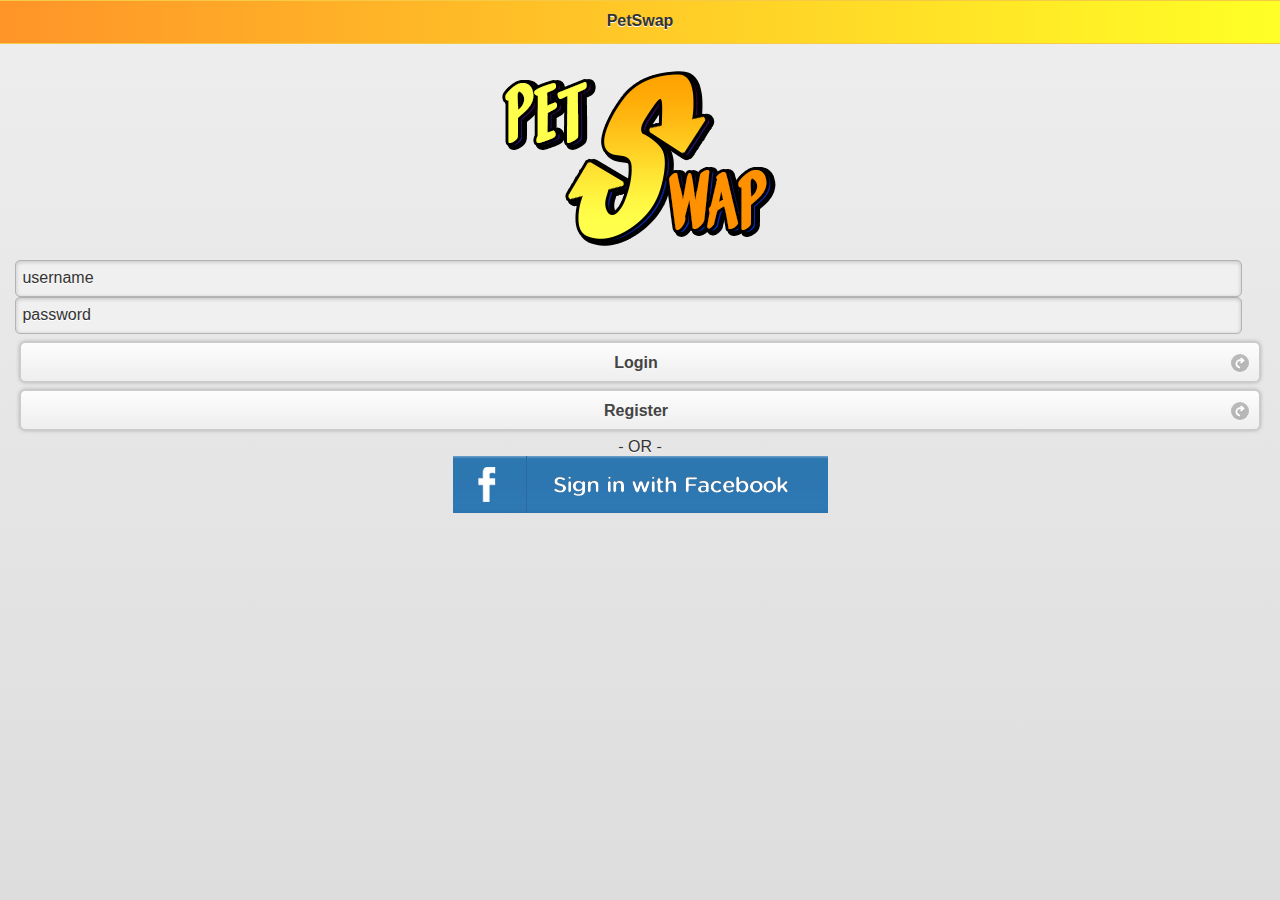
<file: index.html>
<!DOCTYPE html> 
<html>
<head>
<meta charset="utf-8">
<title>PetSwap</title>
<link href="resources/js/jquery.mobile.theme-1.0.min.css" rel="stylesheet" type="text/css"/>
<link href="resources/js/jQuery.css" rel="stylesheet" type="text/css"/>
<link href="resources/js/jquery.mobile.structure-1.0.min.css" rel="stylesheet" type="text/css"/>
<script src="resources/js/jquery-1.6.4.min.js" type="text/javascript"></script>
<script src="resources/js/jquery.mobile-1.0.min.js" type="text/javascript"></script>
</head> 
<body> 

<div data-role="page" id="page">
	<div data-role="header">
		<h1>PetSwap</h1>
	</div>
	<div data-role="content">
    	<div  style="text-align:center;"><img src="resources/img/Logo.png" width="300" height="197" alt="logo"></div>
   	  <input type="text" value="username"/>
        <input type="text" value="password"/>	
		<button onClick="location.href='home.html'" data-icon="forward" data-iconpos="right">Login</button>
        <button onClick="location.href='home.html'" data-icon="forward" data-iconpos="right">Register</button>
        <div style="text-align:center;">- OR -</div>
        <div style="text-align:center;"><img src="resources/img/sign.PNG" width="375" height="57" alt="sign"></div>
	</div>
</div>

</body>
</html>
</file>
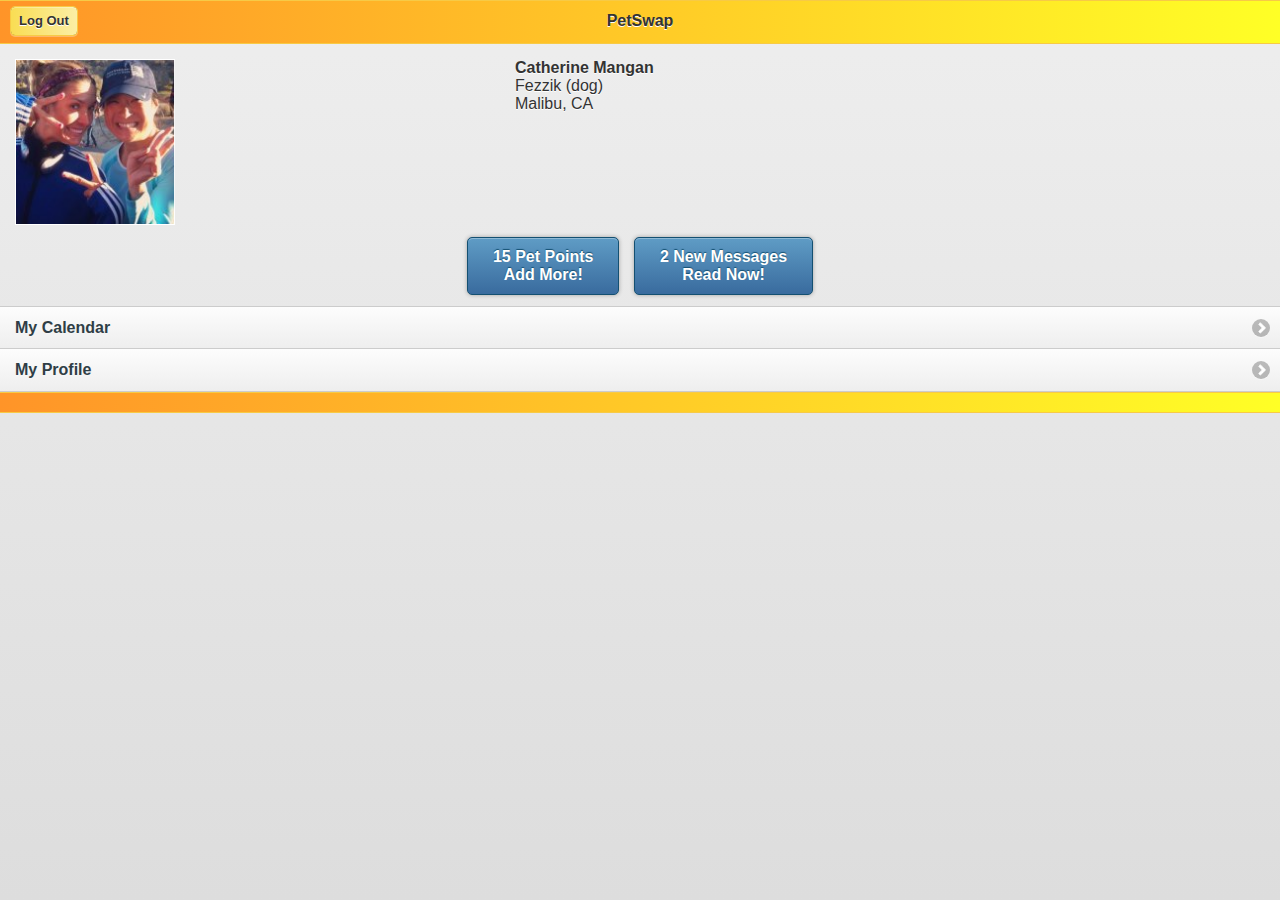
<file: home.html>
<!DOCTYPE html> 
<html>
<head>
<meta charset="utf-8">
<title>jQuery Mobile Web App</title>
<link href="resources/js/jquery.mobile.theme-1.0.min.css" rel="stylesheet" type="text/css"/>
<link href="resources/js/jQuery.css" rel="stylesheet" type="text/css"/>
<link href="resources/js/jquery.mobile.structure-1.0.min.css" rel="stylesheet" type="text/css"/>
<script src="resources/js/jquery-1.6.4.min.js" type="text/javascript"></script>
<script src="resources/js/jquery.mobile-1.0.min.js" type="text/javascript"></script>
</head> 
<body> 

<div data-role="page" id="page">
	<div data-role="header">
		<h1>PetSwap</h1>
		<a href="index.html" data-role="button">Log Out</a>
	</div>
	<div data-role="content">
    	<div style="width:100%; float: left">
        	<div style="width:40%; float: left"><img src="resources/img/cm.PNG" width="160" height="166" alt="jd"></div>
            <div style="width:60%; float: left">
            	<strong>Catherine Mangan</strong><br/>
                Fezzik (dog) <br/>
                Malibu, CA
          	</div>
        </div>
    	<div data-inline="true" style="text-align:center;">
        <a href="points/main.html" data-role="button" data-inline="true" data-theme="b">15 Pet Points<br/> Add More!</a>
       	<a href="messages/main.html" data-role="button" data-inline="true" data-theme="b">2 New Messages<br/> Read Now!</a>
        </div>  
        <br/>
        <ul data-role="listview">
			<li><a href="calendar/main.html">My Calendar</a></li>         
            <li><a href="profile/main.html">My Profile</a></li>
		</ul>			
		
	</div>
	<div data-role="footer">
		&nbsp;
	</div>
</div>

</body>
</html>
</file>
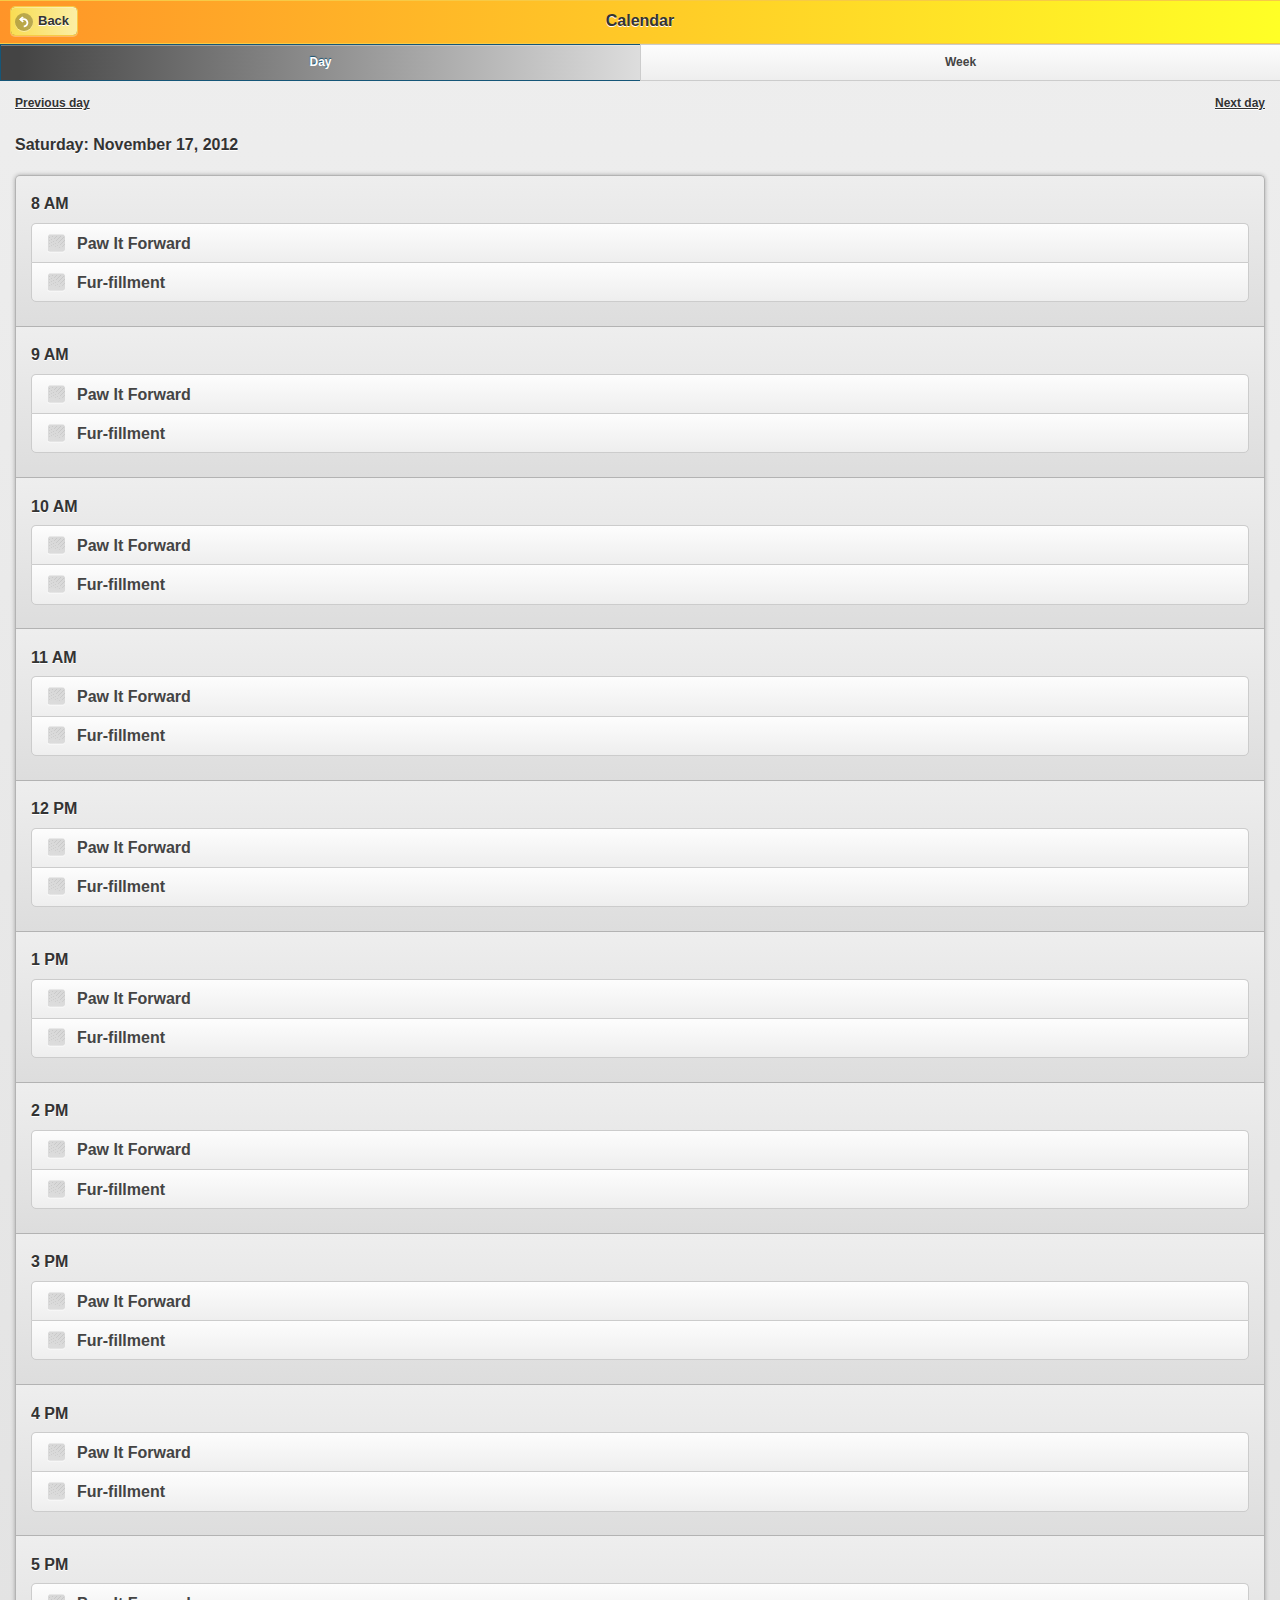
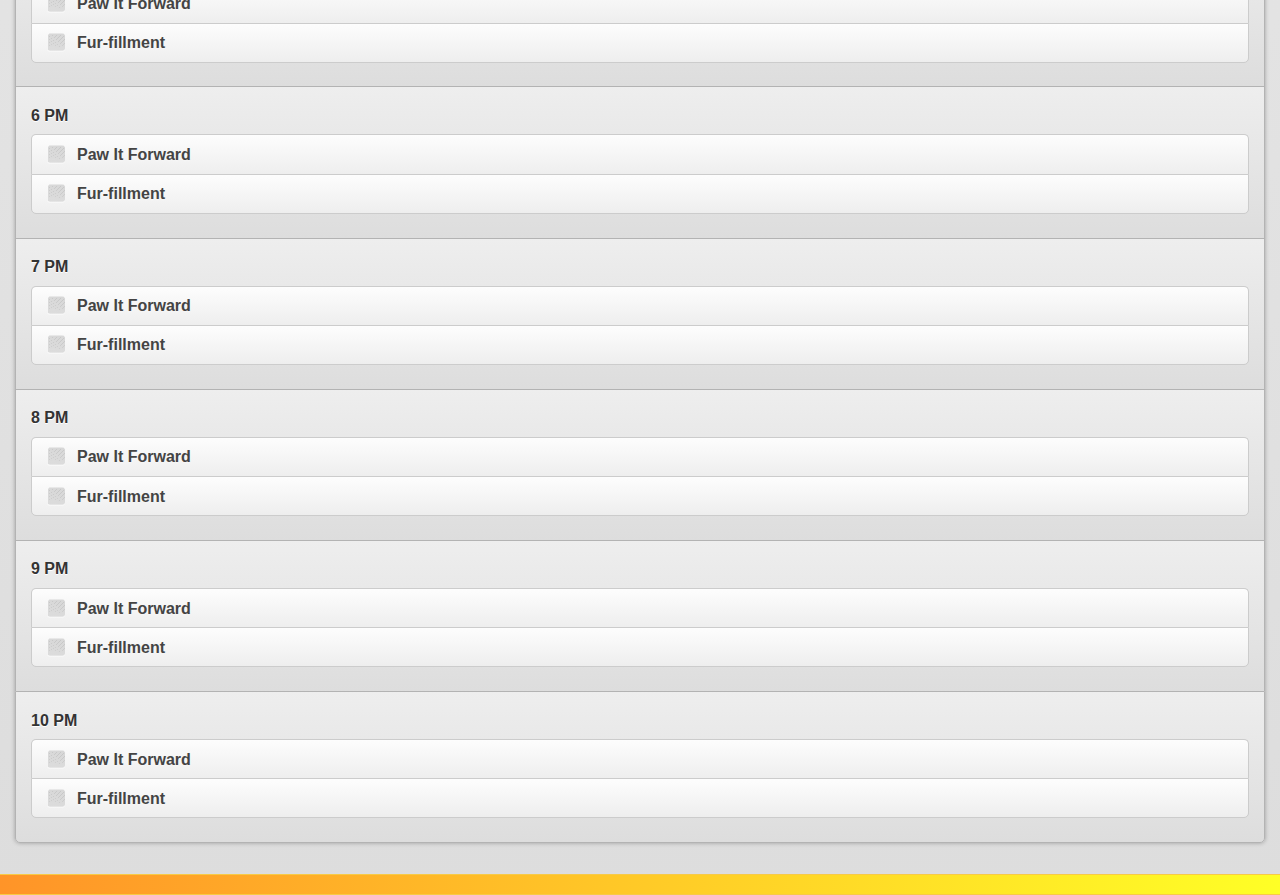
<file: calendar/main.html>
<!DOCTYPE html> 
<html>
<head>
<meta charset="utf-8">
<title>PetSwap</title>
<link href="../resources/js/jquery.mobile.theme-1.0.min.css" rel="stylesheet" type="text/css"/>
<link href="../resources/js/jQuery.css" rel="stylesheet" type="text/css"/>
<link href="../resources/js/jquery.mobile.structure-1.0.min.css" rel="stylesheet" type="text/css"/>
<script src="../resources/js/jquery-1.6.4.min.js" type="text/javascript"></script>
<script src="../resources/js/jquery.mobile-1.0.min.js" type="text/javascript"></script>




</head> 
<body> 

<div data-role="page" id="day">
	<div data-role="header">
        <a href="../home.html" data-role="button" data-icon="back" data-iconpos="left">Back</a>
        <h1>Calendar</h1>
	</div>
    
	<div data-role="navbar">
    	<ul>
			<li><a href="#day" class="ui-btn-active ui-state-persist">Day</a></li>
             <li><a href="#week">Week</a></li>
		</ul>	
    </div>
	
    <div data-role="content">
      <span style="float: left; font-size:12px; text-decoration:underline; font-weight:bold;">Previous day</span> 
      <span style="float: right; font-size:12px; text-decoration:underline; font-weight:bold;">Next day</span>   
      <br/>
      <h4>Saturday: November 17, 2012</h4>
      <div>
        <ul data-role="listview" data-inset="true">
          <li>
            <h3>8 AM</h3>
              <fieldset data-role="controlgroup">
                <input type="checkbox" name="checkbox1" id="checkbox1_0" class="custom" value="" />
                <label for="checkbox1_0">Paw It Forward</label>
                <input type="checkbox" name="checkbox1" id="checkbox1_1" class="custom" value="" />
                <label for="checkbox1_1">Fur-fillment</label>
              </fieldset>         
          </li>
          <li>
            <h3>9 AM</h3>
          <fieldset data-role="controlgroup">
                <input type="checkbox" name="checkbox1" id="checkbox1_0" class="custom" value="" />
                <label for="checkbox1_0">Paw It Forward</label>
                <input type="checkbox" name="checkbox1" id="checkbox1_1" class="custom" value="" />
                <label for="checkbox1_1">Fur-fillment</label>
              </fieldset>
          </li>
          <li>
            <h3>10 AM</h3>
          <fieldset data-role="controlgroup">
                <input type="checkbox" name="checkbox1" id="checkbox1_0" class="custom" value="" />
                <label for="checkbox1_0">Paw It Forward</label>
                <input type="checkbox" name="checkbox1" id="checkbox1_1" class="custom" value="" />
                <label for="checkbox1_1">Fur-fillment</label>
              </fieldset>
          </li>
          <li>
            <h3>11 AM</h3>
            <fieldset data-role="controlgroup">
                <input type="checkbox" name="checkbox1" id="checkbox1_0" class="custom" value="" />
                <label for="checkbox1_0">Paw It Forward</label>
                <input type="checkbox" name="checkbox1" id="checkbox1_1" class="custom" value="" />
                <label for="checkbox1_1">Fur-fillment</label>
              </fieldset>
          </li>
          <li>
            <h3>12 PM</h3>
           <fieldset data-role="controlgroup">
                <input type="checkbox" name="checkbox1" id="checkbox1_0" class="custom" value="" />
                <label for="checkbox1_0">Paw It Forward</label>
                <input type="checkbox" name="checkbox1" id="checkbox1_1" class="custom" value="" />
                <label for="checkbox1_1">Fur-fillment</label>
              </fieldset>
          </li>
          <li>
            <h3>1 PM</h3>
           <fieldset data-role="controlgroup">
                <input type="checkbox" name="checkbox1" id="checkbox1_0" class="custom" value="" />
                <label for="checkbox1_0">Paw It Forward</label>
                <input type="checkbox" name="checkbox1" id="checkbox1_1" class="custom" value="" />
                <label for="checkbox1_1">Fur-fillment</label>
              </fieldset>
          </li>
          <li>
            <h3>2 PM</h3>
           <fieldset data-role="controlgroup">
                <input type="checkbox" name="checkbox1" id="checkbox1_0" class="custom" value="" />
                <label for="checkbox1_0">Paw It Forward</label>
                <input type="checkbox" name="checkbox1" id="checkbox1_1" class="custom" value="" />
                <label for="checkbox1_1">Fur-fillment</label>
              </fieldset>
          </li>
          <li>
            <h3>3 PM</h3>
           <fieldset data-role="controlgroup">
                <input type="checkbox" name="checkbox1" id="checkbox1_0" class="custom" value="" />
                <label for="checkbox1_0">Paw It Forward</label>
                <input type="checkbox" name="checkbox1" id="checkbox1_1" class="custom" value="" />
                <label for="checkbox1_1">Fur-fillment</label>
              </fieldset>
          </li>
          <li>
            <h3>4 PM</h3>
           <fieldset data-role="controlgroup">
                <input type="checkbox" name="checkbox1" id="checkbox1_0" class="custom" value="" />
                <label for="checkbox1_0">Paw It Forward</label>
                <input type="checkbox" name="checkbox1" id="checkbox1_1" class="custom" value="" />
                <label for="checkbox1_1">Fur-fillment</label>
              </fieldset>
          </li>
          <li>
            <h3>5 PM</h3>
           <fieldset data-role="controlgroup">
                <input type="checkbox" name="checkbox1" id="checkbox1_0" class="custom" value="" />
                <label for="checkbox1_0">Paw It Forward</label>
                <input type="checkbox" name="checkbox1" id="checkbox1_1" class="custom" value="" />
                <label for="checkbox1_1">Fur-fillment</label>
              </fieldset>
          </li>
          <li>
            <h3>6 PM</h3>
          <fieldset data-role="controlgroup">
                <input type="checkbox" name="checkbox1" id="checkbox1_0" class="custom" value="" />
                <label for="checkbox1_0">Paw It Forward</label>
                <input type="checkbox" name="checkbox1" id="checkbox1_1" class="custom" value="" />
                <label for="checkbox1_1">Fur-fillment</label>
              </fieldset>
          </li>
          <li>
            <h3>7 PM</h3>
          <fieldset data-role="controlgroup">
                <input type="checkbox" name="checkbox1" id="checkbox1_0" class="custom" value="" />
                <label for="checkbox1_0">Paw It Forward</label>
                <input type="checkbox" name="checkbox1" id="checkbox1_1" class="custom" value="" />
                <label for="checkbox1_1">Fur-fillment</label>
              </fieldset>
          </li>
          <li>
            <h3>8 PM</h3>
            <fieldset data-role="controlgroup">
                <input type="checkbox" name="checkbox1" id="checkbox1_0" class="custom" value="" />
                <label for="checkbox1_0">Paw It Forward</label>
                <input type="checkbox" name="checkbox1" id="checkbox1_1" class="custom" value="" />
                <label for="checkbox1_1">Fur-fillment</label>
              </fieldset>
          </li>
          <li>
            <h3>9 PM</h3>
           <fieldset data-role="controlgroup">
                <input type="checkbox" name="checkbox1" id="checkbox1_0" class="custom" value="" />
                <label for="checkbox1_0">Paw It Forward</label>
                <input type="checkbox" name="checkbox1" id="checkbox1_1" class="custom" value="" />
                <label for="checkbox1_1">Fur-fillment</label>
              </fieldset>
          </li>
          <li>
            <h3>10 PM</h3>
           <fieldset data-role="controlgroup">
                <input type="checkbox" name="checkbox1" id="checkbox1_0" class="custom" value="" />
                <label for="checkbox1_0">Paw It Forward</label>
                <input type="checkbox" name="checkbox1" id="checkbox1_1" class="custom" value="" />
                <label for="checkbox1_1">Fur-fillment</label>
              </fieldset>
          </li>
        </ul>
      	
      </div>
    </div>
    
	<div data-role="footer">
		&nbsp;
	</div>
    
</div>

<div data-role="page" id="week">
	<div data-role="header">
        <a href="../home.html" data-role="button" data-icon="back" data-iconpos="left">&nbsp;</a>
        <h1>Calendar</h1>
	</div>
    
	<div data-role="navbar">
    	<ul>
			<li><a href="#day">Day</a></li>
             <li><a href="#week" class="ui-btn-active ui-state-persist">Week</a></li>
		</ul>	
    </div>
	
    <div data-role="content">
      <span style="float: left; font-size:12px; text-decoration:underline; font-weight:bold;">Previous week</span> 
      <span style="float: right; font-size:12px; text-decoration:underline; font-weight:bold;">Next week</span>   
      <br/>
      <h4>November 17-23, 2012</h4>
      <div>
        <ul data-role="listview" data-inset="true">
          <li>
            <h3>November 17, 2012</h3>
            <fieldset data-role="controlgroup">
                <input type="checkbox" name="checkbox1" id="checkbox1_0" class="custom" value="" />
                <label for="checkbox1_0">Paw It Forward</label>
                <input type="checkbox" name="checkbox1" id="checkbox1_1" class="custom" value="" />
                <label for="checkbox1_1">Fur-fillment</label>
              </fieldset>
          </li>
          <li>
            <h3>November 18, 2012</h3>
            <fieldset data-role="controlgroup">
                <input type="checkbox" name="checkbox1" id="checkbox1_0" class="custom" value="" />
                <label for="checkbox1_0">Paw It Forward</label>
                <input type="checkbox" name="checkbox1" id="checkbox1_1" class="custom" value="" />
                <label for="checkbox1_1">Fur-fillment</label>
              </fieldset>
          </li>
          <li>
            <h3>November 19, 2012</h3>
            <fieldset data-role="controlgroup">
                <input type="checkbox" name="checkbox1" id="checkbox1_0" class="custom" value="" />
                <label for="checkbox1_0">Paw It Forward</label>
                <input type="checkbox" name="checkbox1" id="checkbox1_1" class="custom" value="" />
                <label for="checkbox1_1">Fur-fillment</label>
              </fieldset>
          </li>
          <li>
            <h3>November 20, 2012</h3>
           <fieldset data-role="controlgroup">
                <input type="checkbox" name="checkbox1" id="checkbox1_0" class="custom" value="" />
                <label for="checkbox1_0">Paw It Forward</label>
                <input type="checkbox" name="checkbox1" id="checkbox1_1" class="custom" value="" />
                <label for="checkbox1_1">Fur-fillment</label>
              </fieldset>
          </li>
          <li>
            <h3>November 21, 2012</h3>
            <fieldset data-role="controlgroup">
                <input type="checkbox" name="checkbox1" id="checkbox1_0" class="custom" value="" />
                <label for="checkbox1_0">Paw It Forward</label>
                <input type="checkbox" name="checkbox1" id="checkbox1_1" class="custom" value="" />
                <label for="checkbox1_1">Fur-fillment</label>
              </fieldset>
          </li>
          <li>
            <h3>November 22, 2012</h3>
            <fieldset data-role="controlgroup">
                <input type="checkbox" name="checkbox1" id="checkbox1_0" class="custom" value="" />
                <label for="checkbox1_0">Paw It Forward</label>
                <input type="checkbox" name="checkbox1" id="checkbox1_1" class="custom" value="" />
                <label for="checkbox1_1">Fur-fillment</label>
              </fieldset>
          </li>
          <li>
            <h3>November 23, 2012</h3>
            <fieldset data-role="controlgroup">
                <input type="checkbox" name="checkbox1" id="checkbox1_0" class="custom" value="" />
                <label for="checkbox1_0">Paw It Forward</label>
                <input type="checkbox" name="checkbox1" id="checkbox1_1" class="custom" value="" />
                <label for="checkbox1_1">Fur-fillment</label>
              </fieldset>
          </li>
        </ul>
      	
      </div>
    </div>
    
	<div data-role="footer">
		&nbsp;
	</div>
    
</div>

</body>
</html>
</file>
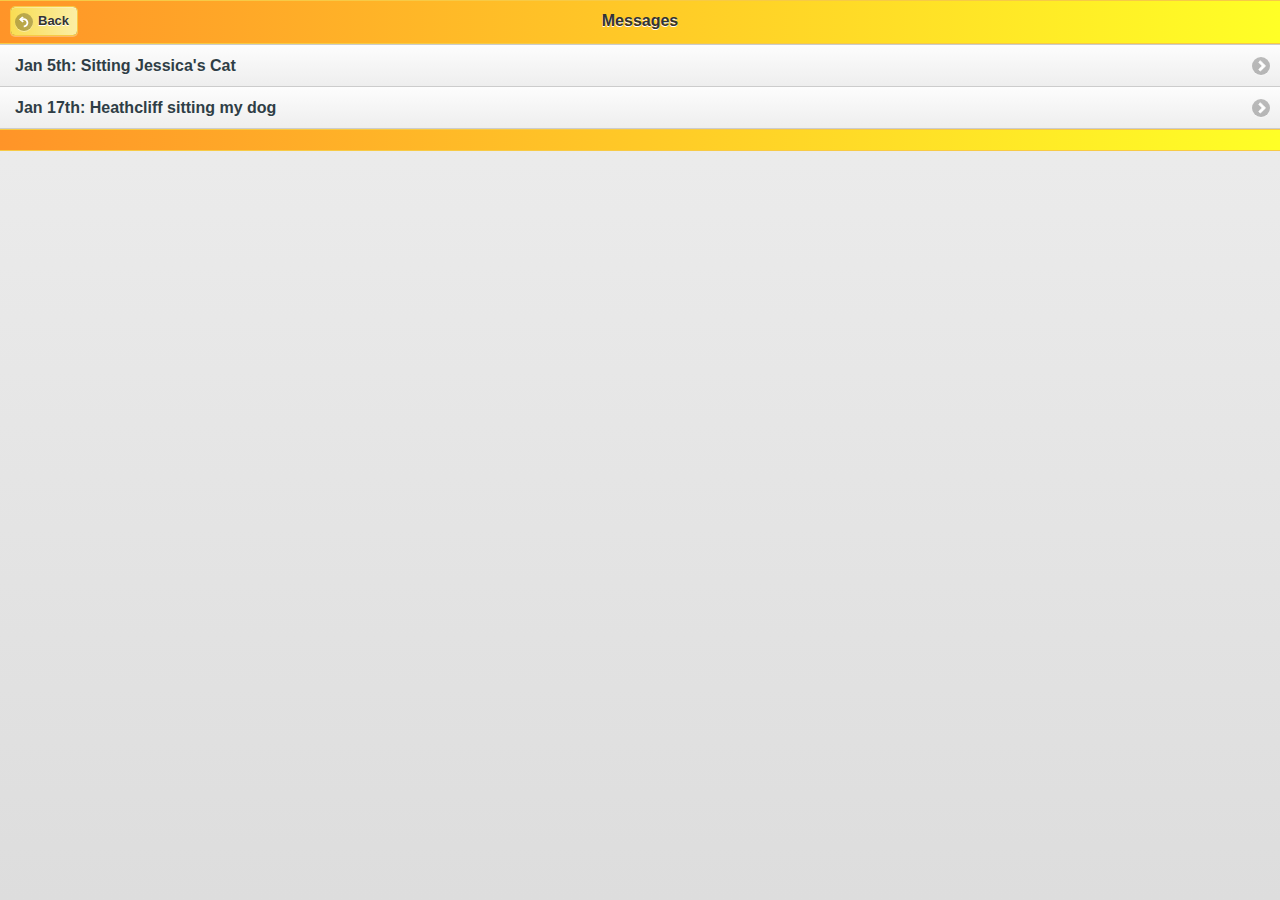
<file: messages/main.html>
<!DOCTYPE html> 
<html>
<head>
<meta charset="utf-8">
<title>PetSwap</title>
<link href="../resources/js/jquery.mobile.theme-1.0.min.css" rel="stylesheet" type="text/css"/>
<link href="../resources/js/jQuery.css" rel="stylesheet" type="text/css"/>
<link href="../resources/js/jquery.mobile.structure-1.0.min.css" rel="stylesheet" type="text/css"/>
<script src="../resources/js/jquery-1.6.4.min.js" type="text/javascript"></script>
<script src="../resources/js/jquery.mobile-1.0.min.js" type="text/javascript"></script>
</head> 
<body> 

<div data-role="page" id="page">
	<div data-role="header">
		<a href="../home.html" data-role="button" data-icon="back" data-iconpos="left">Back</a>
        <h1>Messages</h1>
	</div>
	<div data-role="content">	
		<ul data-role="listview">
			<li><a href="message.html">Jan 5th: Sitting Jessica's Cat</a></li>
             <li><a href="#">Jan 17th: Heathcliff sitting my dog</a></li>
		</ul>		
	</div>
	<div data-role="footer">
		&nbsp;
	</div>
</div>

</body>
</html>
</file>
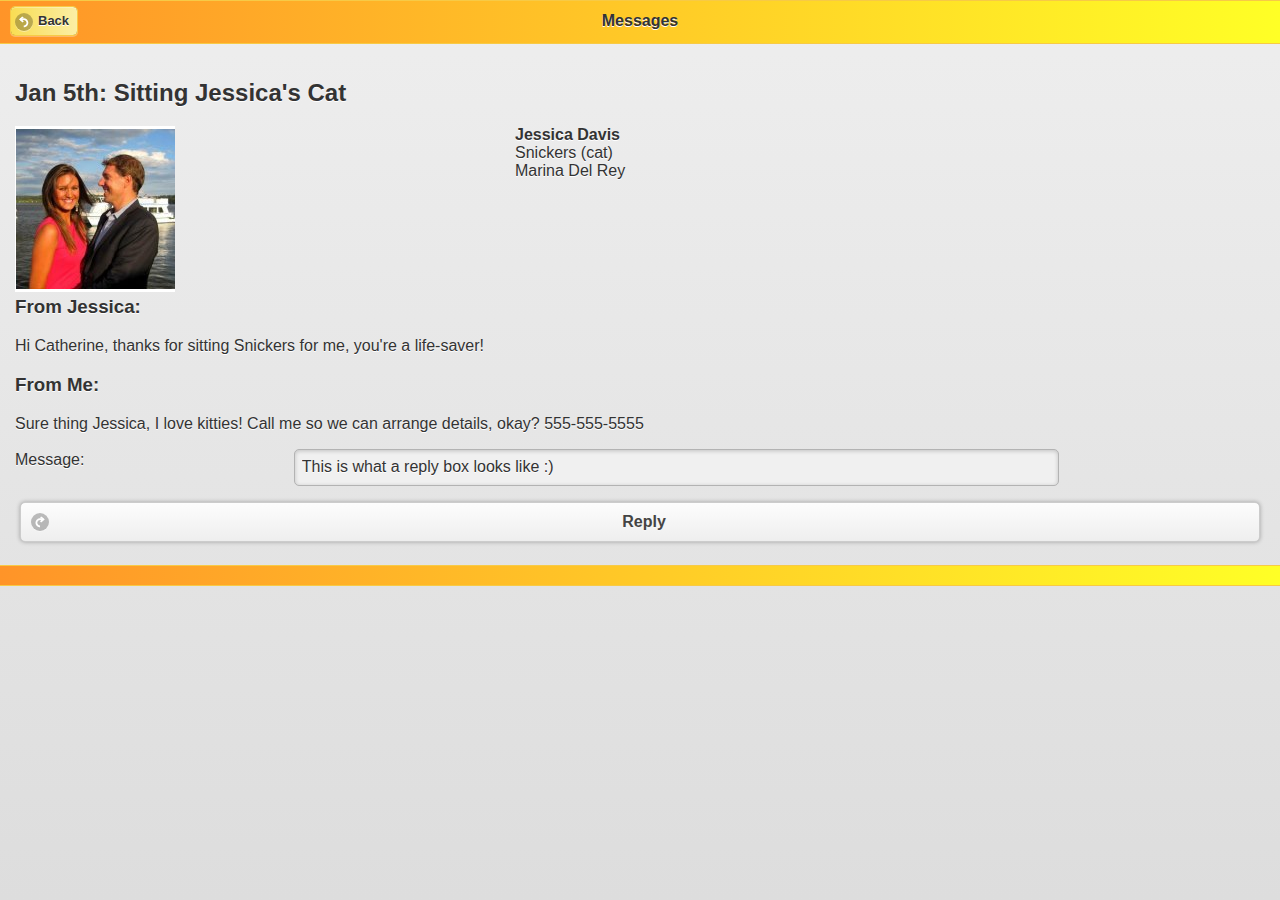
<file: messages/message.html>
<!DOCTYPE html> 
<html>
<head>
<meta charset="utf-8">
<title>PetSwap</title>
<link href="../resources/js/jquery.mobile.theme-1.0.min.css" rel="stylesheet" type="text/css"/>
<link href="../resources/js/jQuery.css" rel="stylesheet" type="text/css"/>
<link href="../resources/js/jquery.mobile.structure-1.0.min.css" rel="stylesheet" type="text/css"/>
<script src="../resources/js/jquery-1.6.4.min.js" type="text/javascript"></script>
<script src="../resources/js/jquery.mobile-1.0.min.js" type="text/javascript"></script>
</head> 
<body> 

<div data-role="page" id="page">
	<div data-role="header">
		<a href="main.html" data-role="button" data-icon="back" data-iconpos="left">Back</a>
        <h1>Messages</h1>
	</div>
	<div data-role="content">	
		<h2>Jan 5th: Sitting Jessica's Cat</h2>
        <div style="width:100%; float: left">
        	<div style="width:40%; float: left"><img src="../resources/img/jd.PNG" width="160" height="166" alt="jd"></div>
            <div style="width:60%; float: left">
            	<strong>Jessica Davis</strong><br/>
                Snickers (cat) <br/>
                Marina Del Rey
          </div>
        </div>
        <br/>
        <h3>From Jessica:</h3>
        <div>Hi Catherine, thanks for sitting Snickers for me, you're a life-saver!</div>
        <h3>From Me:</h3>
        <div>Sure thing Jessica, I love kitties! Call me so we can arrange details, okay? 555-555-5555</div>
        <div data-role="fieldcontain">
          <label for="textinput">Message:</label>
          <input type="text" name="textinput" id="textinput" value="This is what a reply box looks like :)"  />
        </div>
<button data-icon="forward">Reply</button>
             		
	</div>
	<div data-role="footer">
		&nbsp;
	</div>
</div>

</body>
</html>
</file>
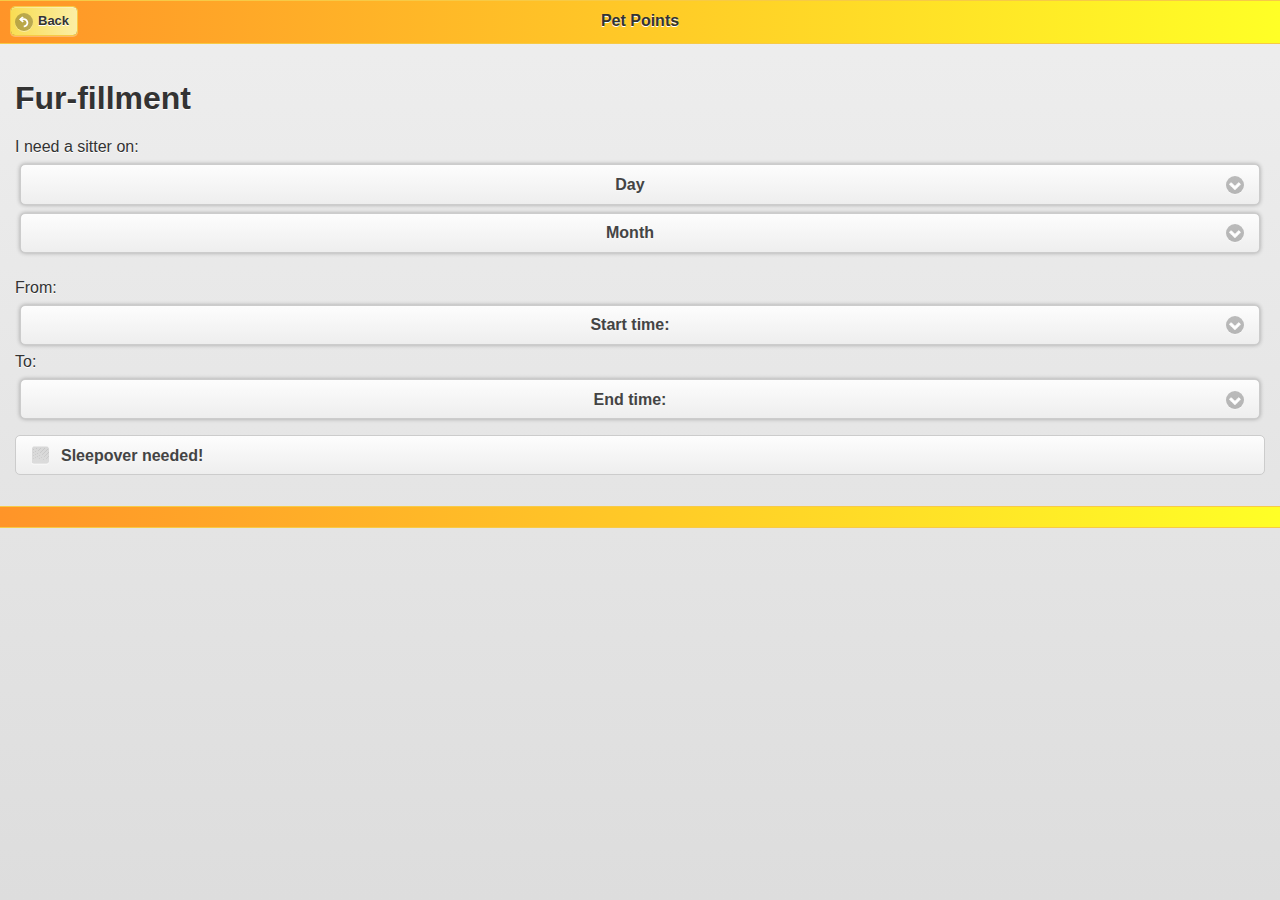
<file: points/claim.html>
<!DOCTYPE html> 
<html>
<head>
<meta charset="utf-8">
<title>PetSwap</title>
<link href="../resources/js/jquery.mobile.theme-1.0.min.css" rel="stylesheet" type="text/css"/>
<link href="../resources/js/jQuery.css" rel="stylesheet" type="text/css"/>
<link href="../resources/js/jquery.mobile.structure-1.0.min.css" rel="stylesheet" type="text/css"/>
<script src="../resources/js/jquery-1.6.4.min.js" type="text/javascript"></script>
<script src="../resources/js/jquery.mobile-1.0.min.js" type="text/javascript"></script>
</head> 
<body> 

<div data-role="page" id="page">
	<div data-role="header">
		<a href="main.html" data-role="button" data-icon="back" data-iconpos="left">Back</a>
        <h1>Pet Points</h1>
	</div>
	<div data-role="content">	
		<h1>Fur-fillment</h1>
        I need a sitter on:
        <div>
            <select name="selectmenu" id="selectmenu">
              <option value="0">Day</option>
              <option value="1">1</option>
              <option value="2">2</option>
              <option value="3">3</option>
              <option value="4">4</option>
              <option value="5">5</option>
              <option value="6">6</option>
              <option value="7">7</option>
              <option value="8">8</option>
              <option value="1">9</option>
              <option value="10">10</option>
              <option value="11">11</option>
              <option value="12">12</option>
              <option value="13">13</option>
              <option value="14">14</option>
              <option value="15">15</option>
              <option value="16">16</option>
              <option value="17">17</option>
              <option value="18">18</option>
              <option value="19">19</option>
              <option value="20">20</option>
              <option value="21">21</option>
              <option value="22">22</option>
              <option value="23">23</option>
              <option value="24">24</option>
              <option value="25">25</option>
              <option value="26">26</option>
              <option value="27">27</option>
              <option value="28">28</option>
              <option value="29">29</option>
              <option value="30">30</option>
              <option value="31">31</option>
            </select>
            <select name="selectmenu" id="selectmenu">
              <option value="0">Month</option>
              <option value="1">January</option>
              <option value="2">February</option>
              <option value="3">March</option>
              <option value="4">April</option>
              <option value="5">May</option>
              <option value="6">June</option>
              <option value="7">July</option>
              <option value="8">August</option>
              <option value="1">September</option>
              <option value="10">October</option>
              <option value="11">November</option>
              <option value="12">December</option>
            </select>
        </div>
        <br/>
        From:
         <select name="selectmenu" id="selectmenu">
              <option value="0">Start time:</option>
              <option value="1">8 AM</option>
              <option value="2">9 AM</option>
              <option value="3">10 AM</option>
              <option value="4">11 AM</option>
              <option value="5">12 PM</option>
              <option value="6">1 PM</option>
              <option value="7">2 PM</option>
              <option value="8">3 PM</option>
              <option value="1">4 PM</option>
              <option value="10">6 PM</option>
              <option value="11">7 PM</option>
              <option value="12">8 PM</option>
              <option value="13">9 PM</option>
            </select>	
            To:
         <select name="selectmenu" id="selectmenu">
              <option value="0">End time:</option>
              <option value="1">9 AM</option>
              <option value="2">10 AM</option>
              <option value="3">11 AM</option>
              <option value="4">12 PM</option>
              <option value="5">1 PM</option>
              <option value="6">2 PM</option>
              <option value="7">3 PM</option>
              <option value="8">4 PM</option>
              <option value="9">6 PM</option>
              <option value="10">7 PM</option>
              <option value="11">8 PM</option>
              <option value="12">9 PM</option>
              <option value="13">10 PM</option>
            </select>
         <div data-role="fieldcontain">
           <fieldset data-role="controlgroup">
             <input type="checkbox" name="overnight" id="overnight_0" class="custom" value="" />
             <label for="overnight_0">Sleepover needed!</label>
           </fieldset>
         </div>
            
	</div>
	<div data-role="footer">
		&nbsp;
	</div>
</div>

</body>
</html>
</file>
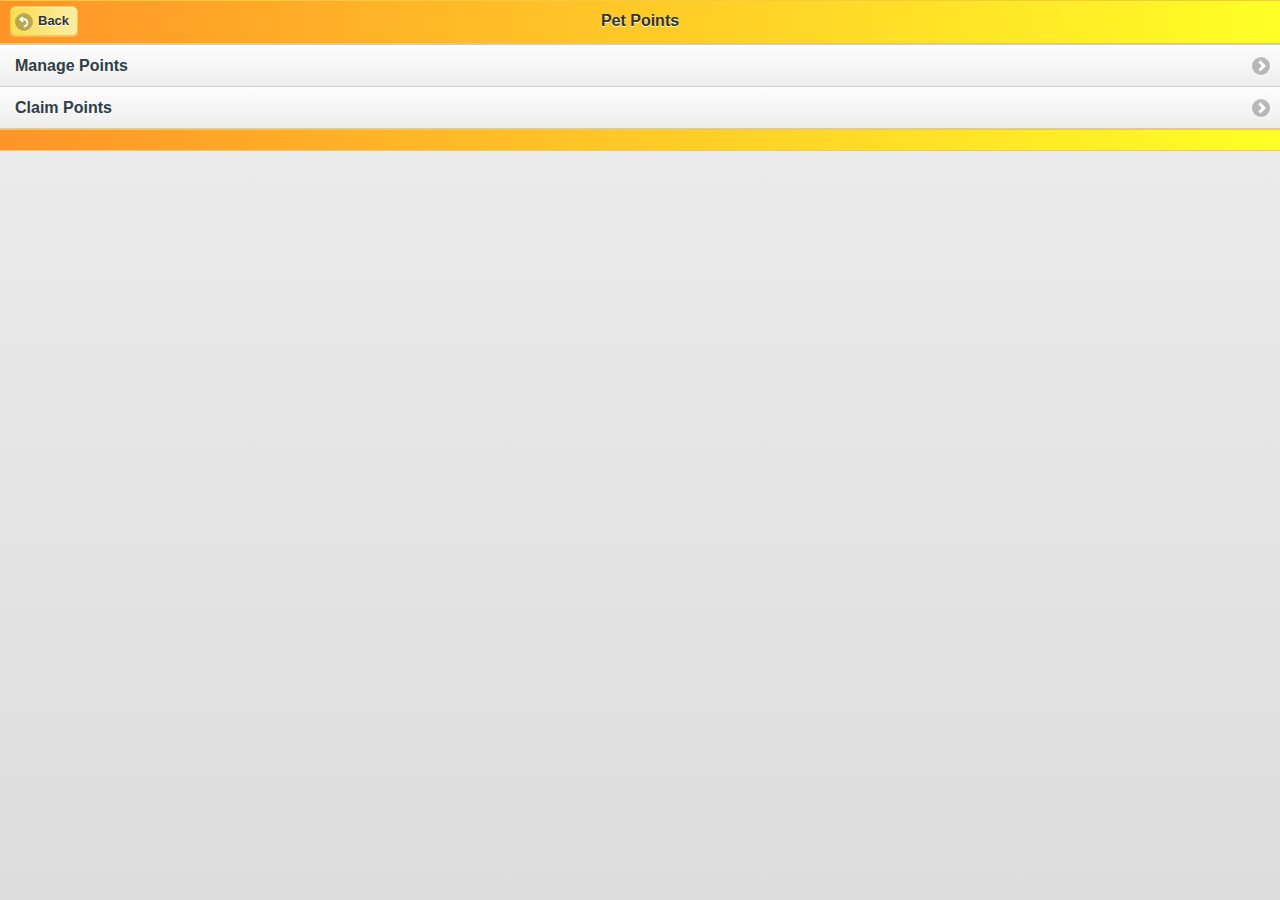
<file: points/main.html>
<!DOCTYPE html> 
<html>
<head>
<meta charset="utf-8">
<title>PetSwap</title>
<link href="../resources/js/jquery.mobile.theme-1.0.min.css" rel="stylesheet" type="text/css"/>
<link href="../resources/js/jQuery.css" rel="stylesheet" type="text/css"/>
<link href="../resources/js/jquery.mobile.structure-1.0.min.css" rel="stylesheet" type="text/css"/>
<script src="../resources/js/jquery-1.6.4.min.js" type="text/javascript"></script>
<script src="../resources/js/jquery.mobile-1.0.min.js" type="text/javascript"></script>
</head> 
<body> 

<div data-role="page" id="page">
	<div data-role="header">
		<a href="../home.html" data-role="button" data-icon="back" data-iconpos="left">Back</a>
        <h1>Pet Points</h1>
	</div>
	<div data-role="content">	
		<ul data-role="listview">
			<li><a href="manage.html">Manage Points</a></li>
             <li><a href="claim.html">Claim Points</a></li>
		</ul>		
	</div>
	<div data-role="footer">
		&nbsp;
	</div>
</div>

</body>
</html>
</file>
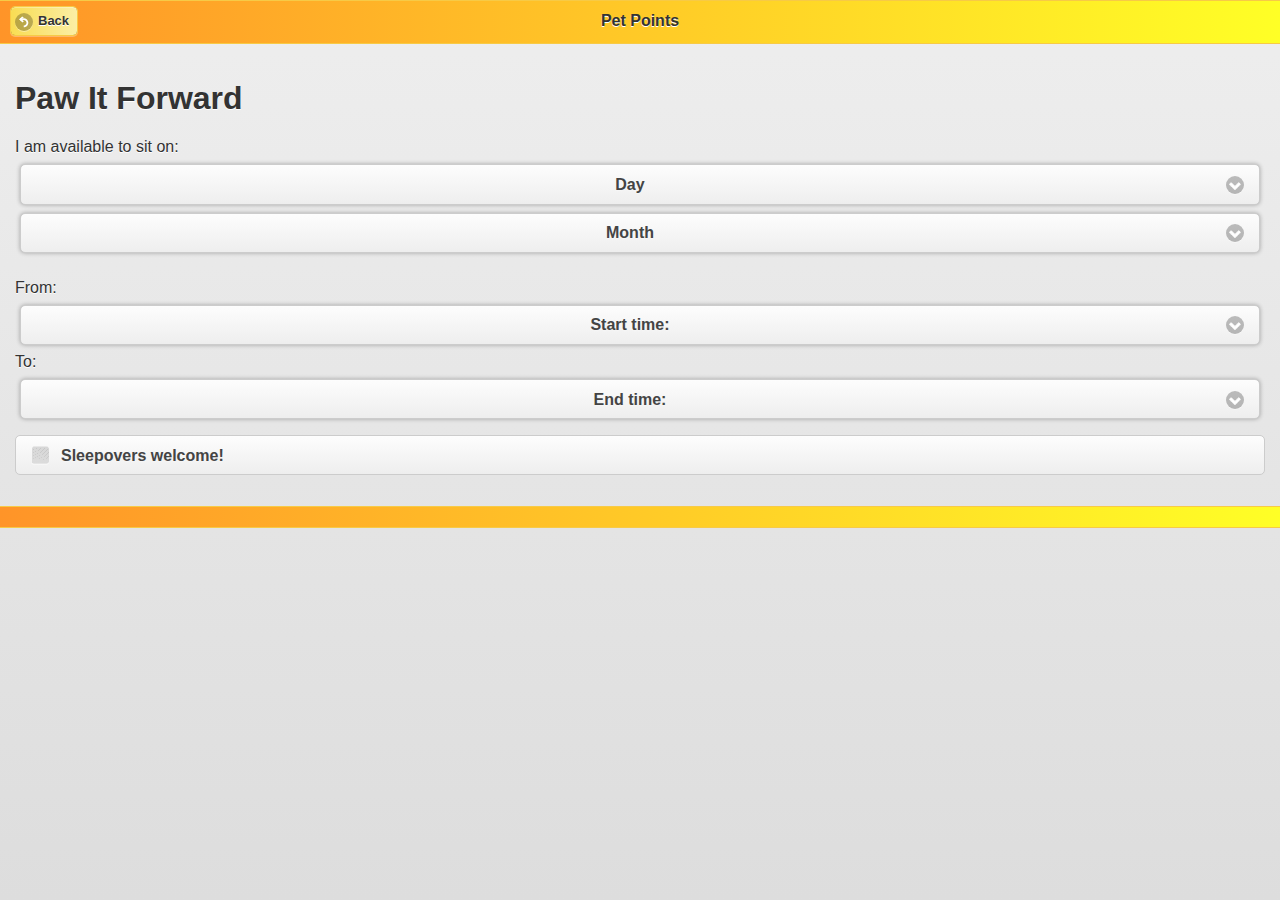
<file: points/manage.html>
<!DOCTYPE html> 
<html>
<head>
<meta charset="utf-8">
<title>PetSwap</title>
<link href="../resources/js/jquery.mobile.theme-1.0.min.css" rel="stylesheet" type="text/css"/>
<link href="../resources/js/jQuery.css" rel="stylesheet" type="text/css"/>
<link href="../resources/js/jquery.mobile.structure-1.0.min.css" rel="stylesheet" type="text/css"/>
<script src="../resources/js/jquery-1.6.4.min.js" type="text/javascript"></script>
<script src="../resources/js/jquery.mobile-1.0.min.js" type="text/javascript"></script>
</head> 
<body> 

<div data-role="page" id="page">
	<div data-role="header">
		<a href="main.html" data-role="button" data-icon="back" data-iconpos="left">Back</a>
        <h1>Pet Points</h1>
	</div>
	<div data-role="content">	
		<h1>Paw It Forward</h1>
        I am available to sit on:
        <div>
            <select name="selectmenu" id="selectmenu">
              <option value="0">Day</option>
              <option value="1">1</option>
              <option value="2">2</option>
              <option value="3">3</option>
              <option value="4">4</option>
              <option value="5">5</option>
              <option value="6">6</option>
              <option value="7">7</option>
              <option value="8">8</option>
              <option value="1">9</option>
              <option value="10">10</option>
              <option value="11">11</option>
              <option value="12">12</option>
              <option value="13">13</option>
              <option value="14">14</option>
              <option value="15">15</option>
              <option value="16">16</option>
              <option value="17">17</option>
              <option value="18">18</option>
              <option value="19">19</option>
              <option value="20">20</option>
              <option value="21">21</option>
              <option value="22">22</option>
              <option value="23">23</option>
              <option value="24">24</option>
              <option value="25">25</option>
              <option value="26">26</option>
              <option value="27">27</option>
              <option value="28">28</option>
              <option value="29">29</option>
              <option value="30">30</option>
              <option value="31">31</option>
            </select>
            <select name="selectmenu" id="selectmenu">
              <option value="0">Month</option>
              <option value="1">January</option>
              <option value="2">February</option>
              <option value="3">March</option>
              <option value="4">April</option>
              <option value="5">May</option>
              <option value="6">June</option>
              <option value="7">July</option>
              <option value="8">August</option>
              <option value="1">September</option>
              <option value="10">October</option>
              <option value="11">November</option>
              <option value="12">December</option>
            </select>
        </div>
        <br/>
        From:
         <select name="selectmenu" id="selectmenu">
              <option value="0">Start time:</option>
              <option value="1">8 AM</option>
              <option value="2">9 AM</option>
              <option value="3">10 AM</option>
              <option value="4">11 AM</option>
              <option value="5">12 PM</option>
              <option value="6">1 PM</option>
              <option value="7">2 PM</option>
              <option value="8">3 PM</option>
              <option value="1">4 PM</option>
              <option value="10">6 PM</option>
              <option value="11">7 PM</option>
              <option value="12">8 PM</option>
              <option value="13">9 PM</option>
            </select>	
            To:
         <select name="selectmenu" id="selectmenu">
              <option value="0">End time:</option>
              <option value="1">9 AM</option>
              <option value="2">10 AM</option>
              <option value="3">11 AM</option>
              <option value="4">12 PM</option>
              <option value="5">1 PM</option>
              <option value="6">2 PM</option>
              <option value="7">3 PM</option>
              <option value="8">4 PM</option>
              <option value="9">6 PM</option>
              <option value="10">7 PM</option>
              <option value="11">8 PM</option>
              <option value="12">9 PM</option>
              <option value="13">10 PM</option>
            </select>
         <div data-role="fieldcontain">
           <fieldset data-role="controlgroup">
             <input type="checkbox" name="overnight" id="overnight_0" class="custom" value="" />
             <label for="overnight_0">Sleepovers welcome!</label>
           </fieldset>
         </div>
            
	</div>
	<div data-role="footer">
		&nbsp;
	</div>
</div>

</body>
</html>
</file>
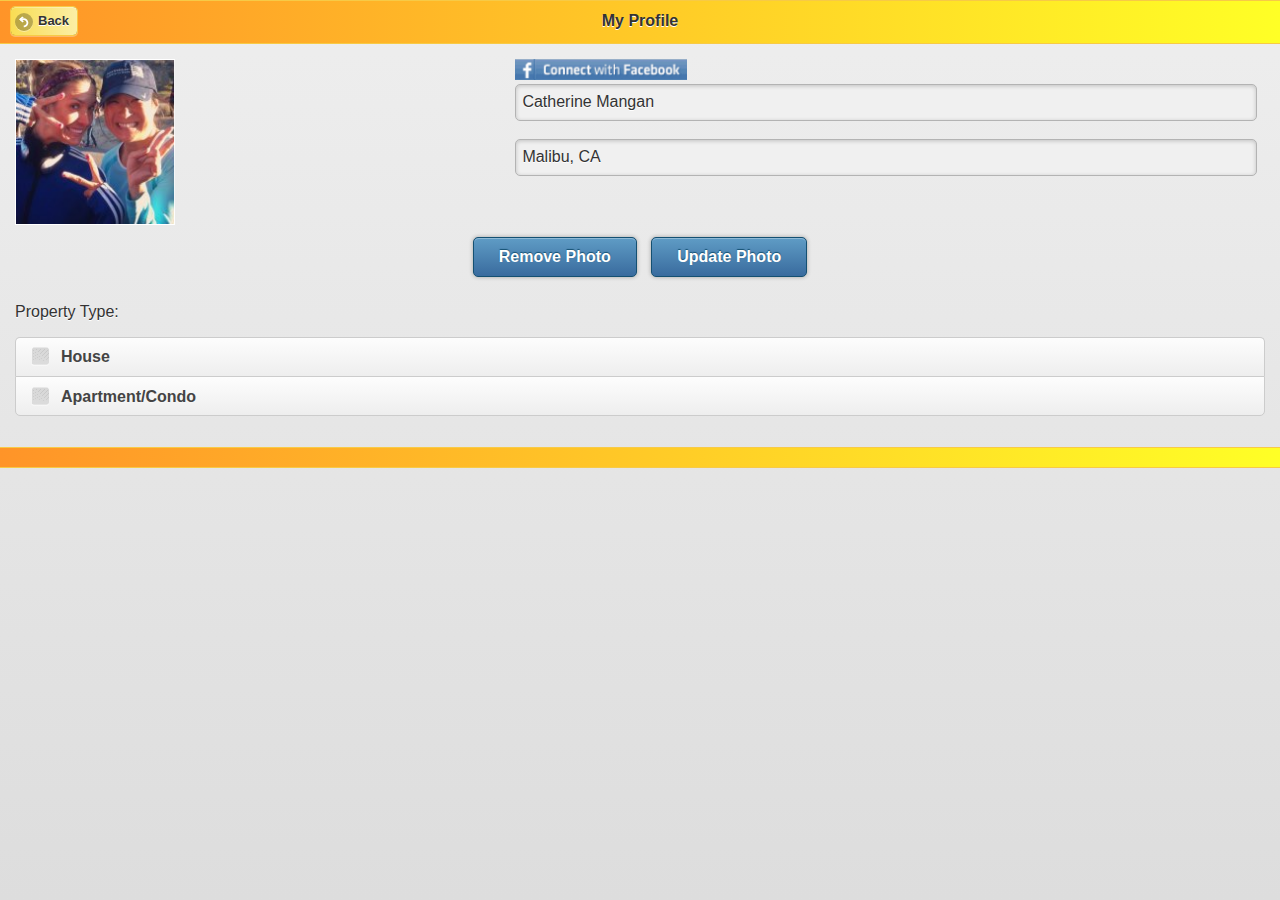
<file: profile/main.html>
<!DOCTYPE html> 
<html>
<head>
<meta charset="utf-8">
<title>jQuery Mobile Web App</title>
<link href="../resources/js/jquery.mobile.theme-1.0.min.css" rel="stylesheet" type="text/css"/>
<link href="../resources/js/jQuery.css" rel="stylesheet" type="text/css"/>
<link href="../resources/js/jquery.mobile.structure-1.0.min.css" rel="stylesheet" type="text/css"/>
<script src="../resources/js/jquery-1.6.4.min.js" type="text/javascript"></script>
<script src="../resources/js/jquery.mobile-1.0.min.js" type="text/javascript"></script>
</head> 
<body> 

<div data-role="page" id="page">
	<div data-role="header">
		<h1>My Profile</h1>
		<a href="../home.html" data-role="button" data-icon="back" data-iconpos="left">Back</a>
	</div>
	<div data-role="content">
    	<div style="width:100%; float: left">
        	<div style="width:40%; float: left"><img src="../resources/img/cm.PNG" width="160" height="166" alt="jd"></div>
            <div style="width:60%; float: left">
            <img src="../resources/img/connect.PNG" width="172" height="21" alt="connect">
            <br/>
            <input type="text" name="name" id="textinput" value="Catherine Mangan"  />
                <br/>
<input type="text" name="neighborhood" id="textinput" value="Malibu, CA"  />
              
          	</div>
        </div>
        <br/>
        <div data-inline="true" style="text-align:center;">
        <a href="#" data-role="button" data-inline="true" data-theme="b">Remove Photo</a>
       	<a href="#" data-role="button" data-inline="true" data-theme="b">
Update Photo</a>
        	</div>
            <br/>
        Property Type:
        <div data-role="fieldcontain">
                  <fieldset data-role="controlgroup">
                    <input type="checkbox" name="checkbox1" id="checkbox1_0" class="custom" value="" />
                    <label for="checkbox1_0">House</label>
                    <input type="checkbox" name="checkbox1" id="checkbox1_1" class="custom" value="" />
                    <label for="checkbox1_1">Apartment/Condo</label>
                  </fieldset>
                </div>
    	
        
		
	</div>
	<div data-role="footer">
		&nbsp;
	</div>
</div>

</body>
</html>
</file>
